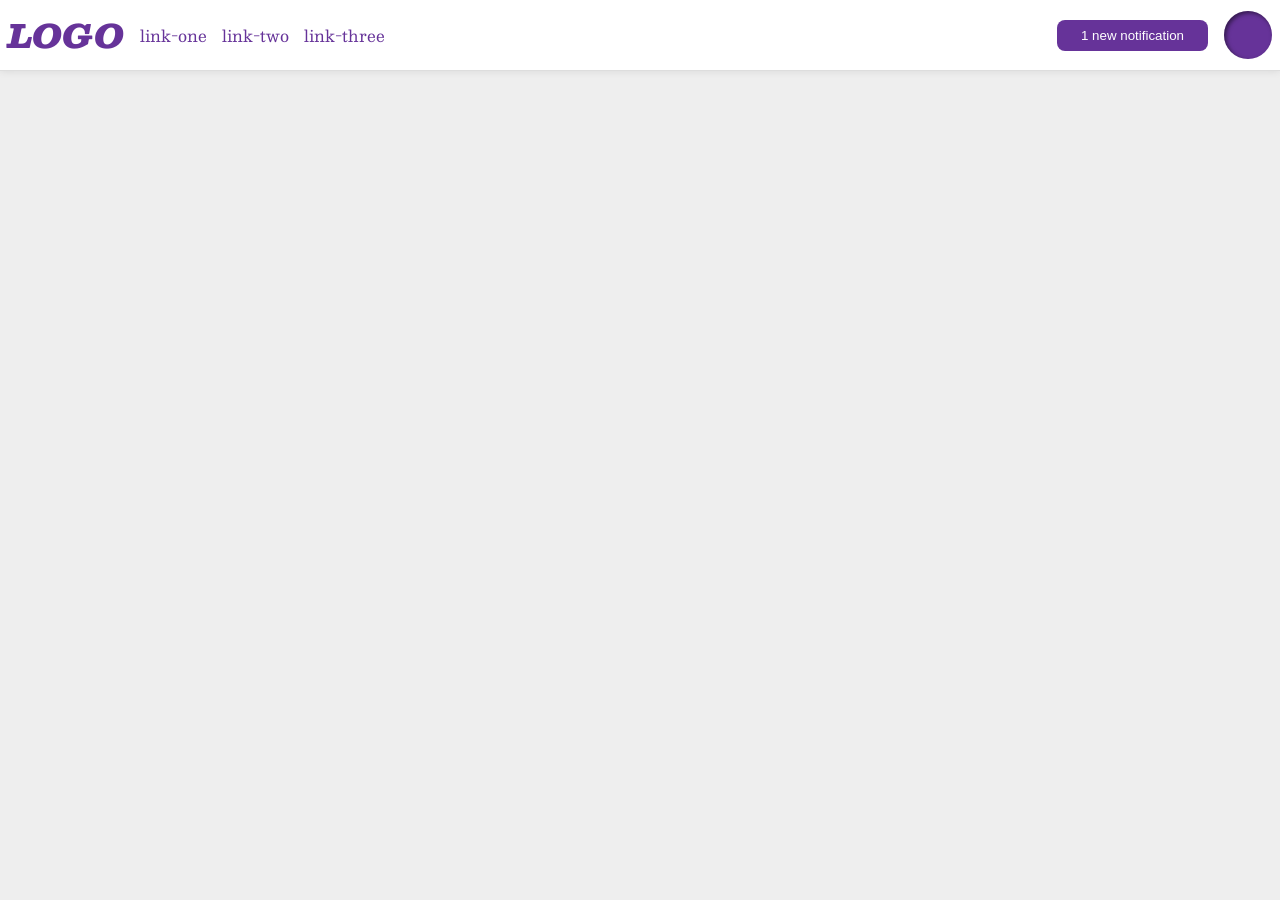
<file: foundations/flex/03-flex-header-2/index.html>
<!DOCTYPE html>
<html lang="en">
  <head>
    <meta charset="UTF-8">
    <meta http-equiv="X-UA-Compatible" content="IE=edge">
    <meta name="viewport" content="width=device-width, initial-scale=1.0">
    <title>Flex Header 2</title>
    <link rel="stylesheet" href="style.css">
  </head>
  <body>
    <div class="header">
      
      <div class="left-container">
        <div class="logo">
          LOGO
        </div>
        <ul class="links">
          <li><a href="https://google.com">link-one</a></li>
          <li><a href="https://google.com">link-two</a></li>
          <li><a href="https://google.com">link-three</a></li>
        </ul>
      </div>

      <div class="right-container">
        <button class="notifications">
        1 new notification
        </button>
        <div class="profile-image"></div>
      </div>  

    </div>
  </body>
</html>
</file>
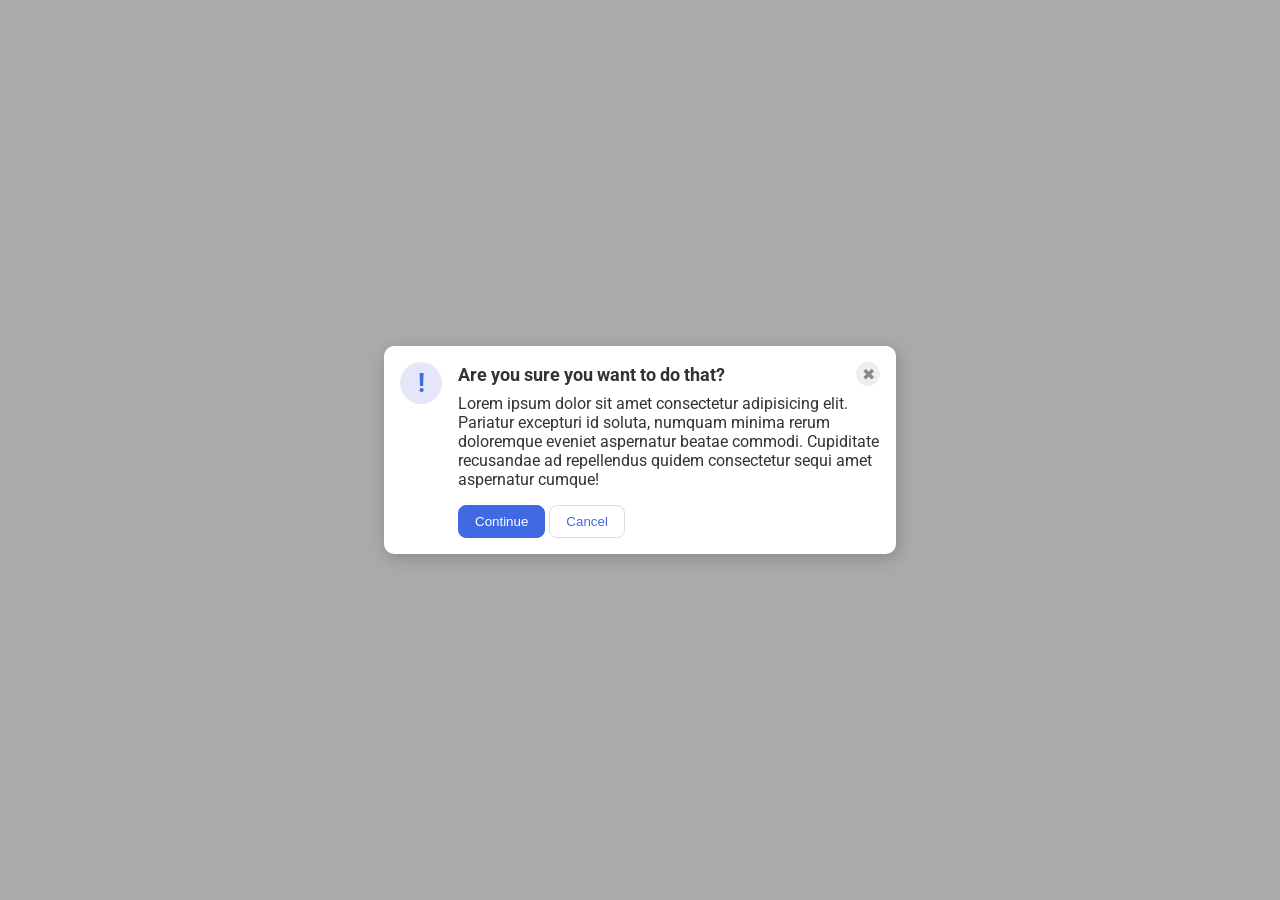
<file: foundations/flex/05-flex-modal/index.html>
<!DOCTYPE html>
<html lang="en">
  <head>
    <meta charset="UTF-8">
    <meta http-equiv="X-UA-Compatible" content="IE=edge">
    <meta name="viewport" content="width=device-width, initial-scale=1.0">
    <link rel="stylesheet" href="style.css">
    <title>Modal</title>
  </head>
  <body>

    <div class="modal">
        <div class="icon">!</div>
      <div class="container">
        <div class="header">Are you sure you want to do that?
          <button class="close-button">✖</button>
        </div>
        <div class="text">Lorem ipsum dolor sit amet consectetur adipisicing elit. Pariatur excepturi id soluta, numquam minima rerum doloremque eveniet aspernatur beatae commodi. Cupiditate recusandae ad repellendus quidem consectetur sequi amet aspernatur cumque!</div>
        <button class="continue">Continue</button>
        <button class="cancel">Cancel</button>
      </div>
    </div>

  </body>
</html>
</file>
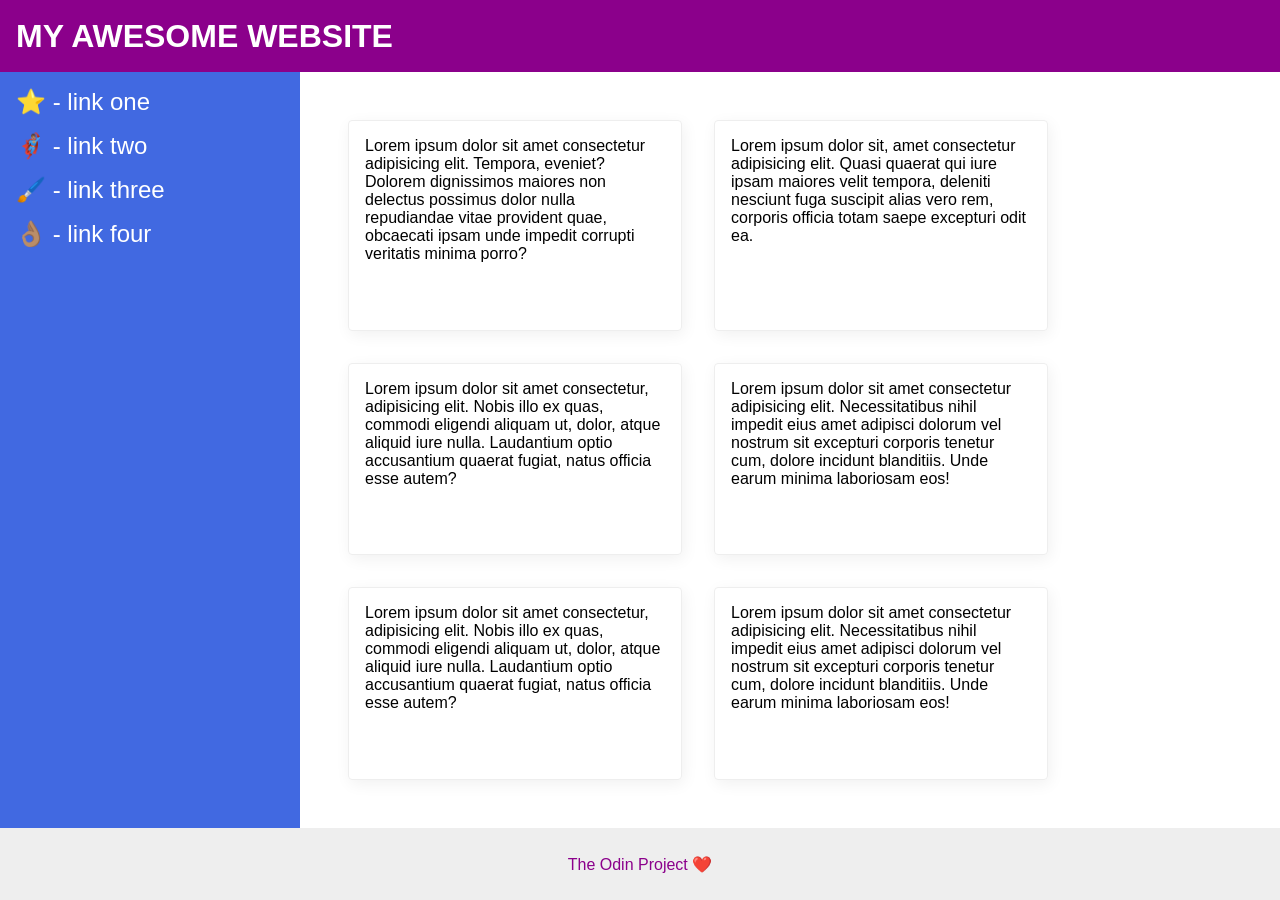
<file: foundations/flex/07-flex-layout-2/index.html>
<!DOCTYPE html>
<html lang="en">
  <head>
    <meta charset="UTF-8">
    <meta http-equiv="X-UA-Compatible" content="IE=edge">
    <meta name="viewport" content="width=device-width, initial-scale=1.0">
    <title>The Holy Grail</title>
    <link rel="stylesheet" href="style.css">
  </head>
  <body>
    <div class="header">
      MY AWESOME WEBSITE
    </div>
    
    <div class="body">
      <div class="sidebar">
        <ul>
          <li><a href="#">⭐ - link one</a></li>
          <li><a href="#">🦸🏽‍♂️ - link two</a></li>
          <li><a href="#">🖌️ - link three</a></li>
          <li><a href="#">👌🏽 - link four</a></li>
        </ul>
      </div>

      <div class="container">
        <div class="card">Lorem ipsum dolor sit amet consectetur adipisicing elit. Tempora, eveniet? Dolorem dignissimos maiores non delectus possimus dolor nulla repudiandae vitae provident quae, obcaecati ipsam unde impedit corrupti veritatis minima porro?</div>
        <div class="card">Lorem ipsum dolor sit, amet consectetur adipisicing elit. Quasi quaerat qui iure ipsam maiores velit tempora, deleniti nesciunt fuga suscipit alias vero rem, corporis officia totam saepe excepturi odit ea.</div>
        <div class="card">Lorem ipsum dolor sit amet consectetur, adipisicing elit. Nobis illo ex quas, commodi eligendi aliquam ut, dolor, atque aliquid iure nulla. Laudantium optio accusantium quaerat fugiat, natus officia esse autem?</div>
        <div class="card">Lorem ipsum dolor sit amet consectetur adipisicing elit. Necessitatibus nihil impedit eius amet adipisci dolorum vel nostrum sit excepturi corporis tenetur cum, dolore incidunt blanditiis. Unde earum minima laboriosam eos!</div>
        <div class="card">Lorem ipsum dolor sit amet consectetur, adipisicing elit. Nobis illo ex quas, commodi eligendi aliquam ut, dolor, atque aliquid iure nulla. Laudantium optio accusantium quaerat fugiat, natus officia esse autem?</div>
        <div class="card">Lorem ipsum dolor sit amet consectetur adipisicing elit. Necessitatibus nihil impedit eius amet adipisci dolorum vel nostrum sit excepturi corporis tenetur cum, dolore incidunt blanditiis. Unde earum minima laboriosam eos!</div>
      </div>
    </div>

    <div class="footer">
      The Odin Project ❤️
    </div>
  </body>
</html>
</file>
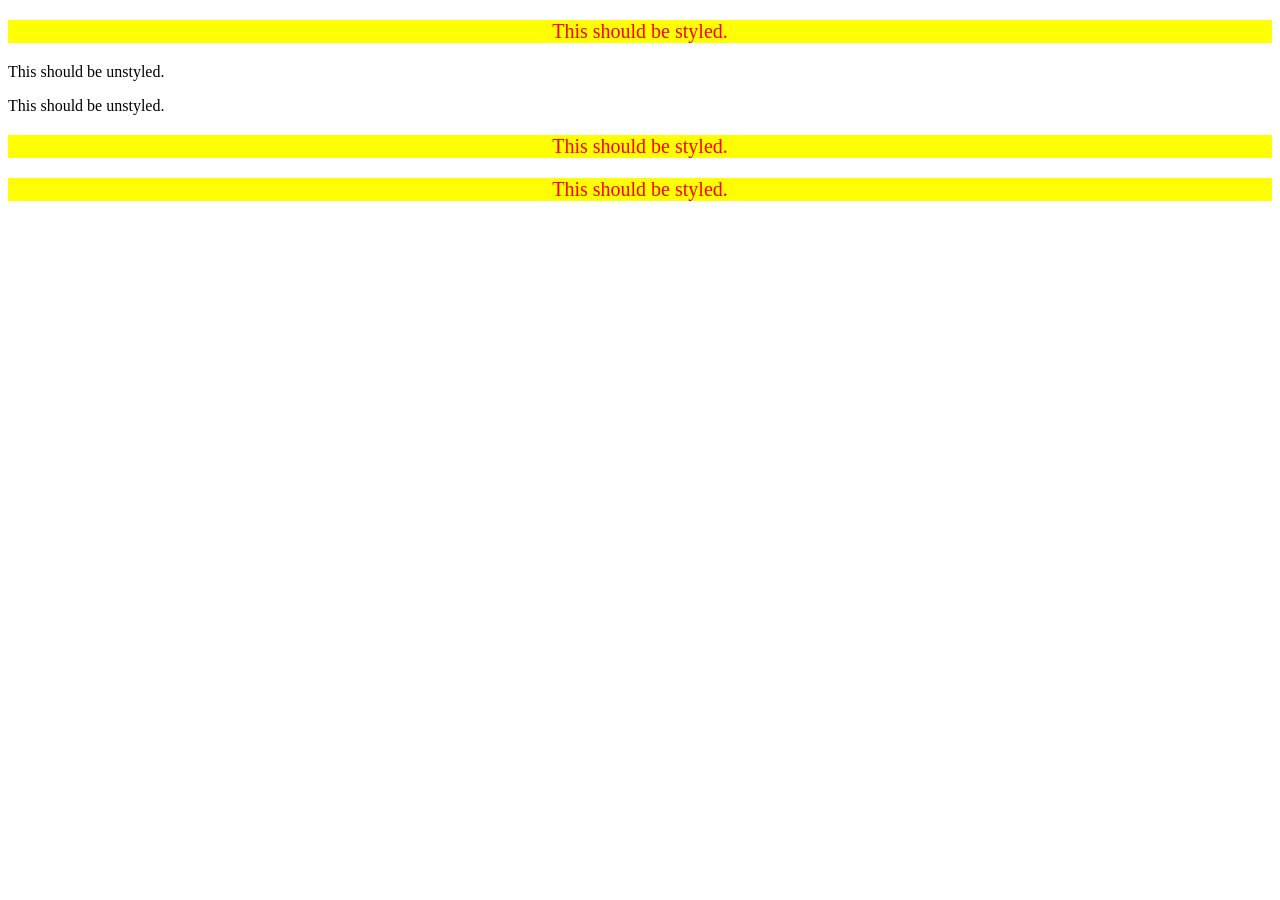
<file: foundations/intro-to-css/05-descendant-combinator/index.html>
<!DOCTYPE html>
<html lang="en">
  <head>
    <meta charset="UTF-8">
    <meta http-equiv="X-UA-Compatible" content="IE=edge">
    <meta name="viewport" content="width=device-width, initial-scale=1.0">
    <title>Descendant Combinator</title>
    <link rel="stylesheet" href="style.css">
  </head>

  <body>

    <div class="container">
      <p class="text">This should be styled.</p>
    </div>
    <p class="text">This should be unstyled.</p>
    <p class="text">This should be unstyled.</p>
    <div class="container">
      <p class="text">This should be styled.</p>
      <p class="text">This should be styled.</p>
    </div>
    
  </body>
</html>
</file>
<file: foundations/flex/03-flex-header-2/style.css>
/* this is some magical font-importing.  
you'll learn about it later. */
@import url('https://fonts.googleapis.com/css2?family=Besley:ital,wght@0,400;1,900&display=swap');

body {
  margin: 0;
  background: #eee;
  font-family: Besley, serif;
}

.header {
  background: white;
  border-bottom: 1px solid #ddd;
  box-shadow: 0 0 8px rgba(0,0,0,.1);
  display: flex;
  justify-content: space-between;
  padding: 8px;
}

.profile-image {
  background: rebeccapurple;
  box-shadow: inset 2px 2px 4px rgba(0,0,0,.5);
  border-radius: 50%;
  width: 48px;
  height: 48px;
}

.logo {
  color: rebeccapurple;
  font-size: 32px;
  font-weight: 900;
  font-style: italic;
}

button {
  border: none;
  border-radius: 8px;
  background: rebeccapurple;
  color: white;
  padding: 8px 24px;
}

a {
  /* this removes the line under our links */
  text-decoration: none;
  color: rebeccapurple;
}

ul {
  list-style-type: none;
  display: flex;
  gap: 15px;
  margin: 0;
  padding: 0;
}

.right-container {
  display: flex;
}

.left-container{
  display: flex;
}

.right-container, .left-container {
  align-items: center;
  gap: 16px;
}
</file>
<file: foundations/flex/05-flex-modal/style.css>
@import url('https://fonts.googleapis.com/css2?family=Roboto:wght@400;700&display=swap');

html, body {
  height: 100%;
}

body {
  font-family: Roboto, sans-serif;
  margin: 0;
  background: #aaa;
  color: #333;
  /* I'll give you this one for free lol */
  display: flex;
  align-items: center;
  justify-content: center;
}

.modal {
  background: white;
  width: 480px;
  border-radius: 10px;
  box-shadow: 2px 4px 16px rgba(0,0,0,.2);
  display: flex;
  gap: 16px;
  padding: 16px;
}

.icon {
  color: royalblue;
  font-size: 26px;
  font-weight: 700;
  background: lavender;
  width: 42px;
  height: 42px;
  border-radius: 50%;
  display: flex;
  align-items: center;
  justify-content: center;
  flex-shrink: 0;
}

.close-button {
  background: #eee;
  border-radius: 50%;
  color: #888;
  font-weight: 400;
  font-size: 16px;
  height: 24px;
  width: 24px;
  display: flex;
  align-items: center;
  justify-content: center;
  border: 1px solid #eee;
  padding: 0;
}

button {
  cursor: pointer;
  padding: 8px 16px;
  border-radius: 8px;
}

button.continue {
  background: royalblue;
  border: 1px solid royalblue;
  color: white;
}

button.cancel {
  background: white;
  border: 1px solid #ddd;
  color: royalblue;
}

.header {
  display: flex;
  align-items: center;
  justify-content: space-between;
  font-size: 18px;
  font-weight: bold;
  margin-bottom: 8px;
}

.text {
  margin-bottom: 16px;
}
</file>
<file: foundations/flex/07-flex-layout-2/style.css>
body {
  font-family: -apple-system, BlinkMacSystemFont, 'Segoe UI', Roboto, Oxygen, Ubuntu, Cantarell, 'Open Sans', 'Helvetica Neue', sans-serif;
  margin: 0;
  min-height: 100vh;
  display: flex;
  flex-direction: column;
}

.header {
  height: 72px;
  background: darkmagenta;
  color: white;
  font-weight: bold;
  display: flex;
  align-items: center;
  padding: 0 16px;
  font-size: 32px;
}

.body {
  display: flex;
  flex: 1;
}

.footer {
  height: 72px;
  background: #eee;
  color: darkmagenta;
  display: flex;
  justify-content: center;
  align-items: center;
}

.sidebar {
  width: 300px;
  background: royalblue;
  box-sizing: border-box;
  flex-shrink: 0;
  padding: 16px;
}

ul {
  list-style-type: none;
  margin: 0;
  padding: 0;
}

li {
  margin-bottom: 16px;
}

a {
  color: white;
  font-size: 24px;
  text-decoration: none;
}

.container {
  padding: 48px;
  display: flex;
  flex-wrap: wrap;
  gap: 32px;
}

.card {
  border: 1px solid #eee;
  box-shadow: 2px 4px 16px rgba(0,0,0,.06);
  border-radius: 4px;
  padding: 16px;
  width: 300px;
}
</file>
<file: foundations/intro-to-css/05-descendant-combinator/style.css>
.container .text {
    background-color: yellow;
    color: red;
    font-size: 20px;
    text-align: center;
}
</file>
